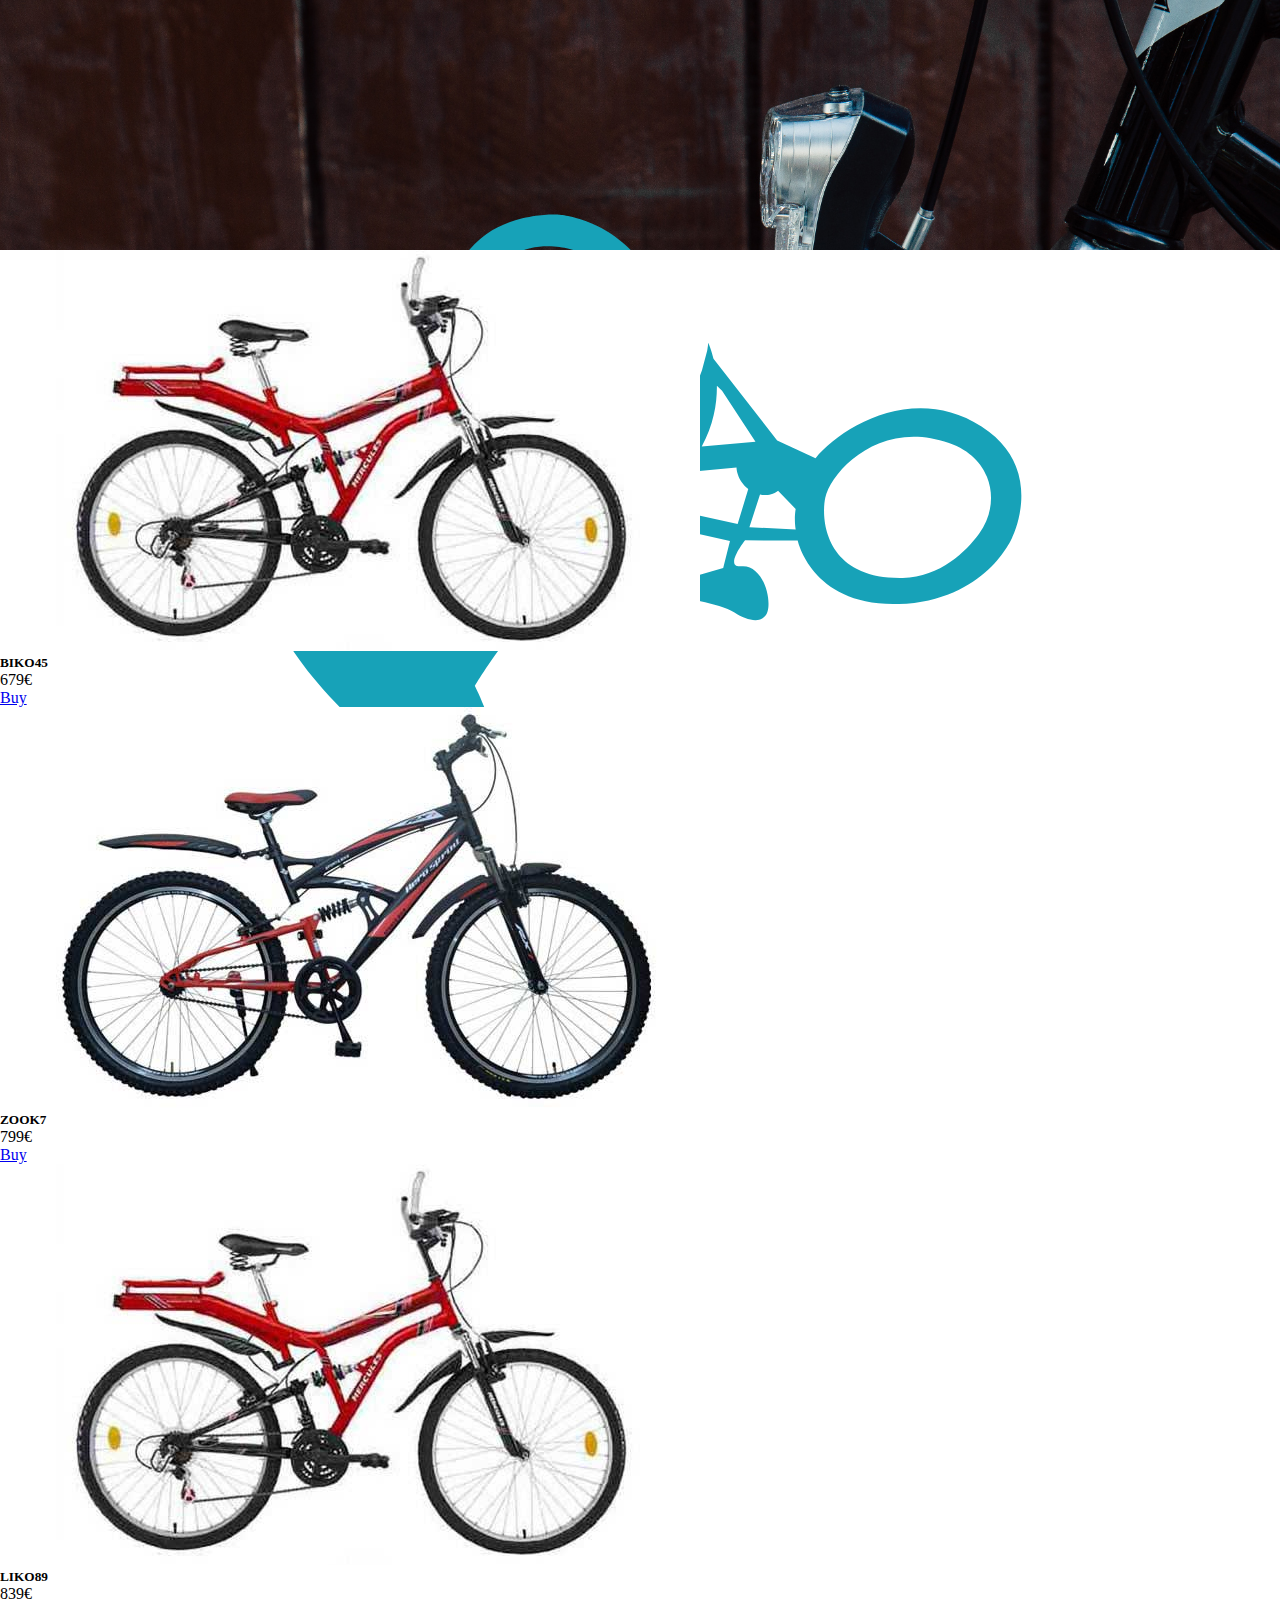
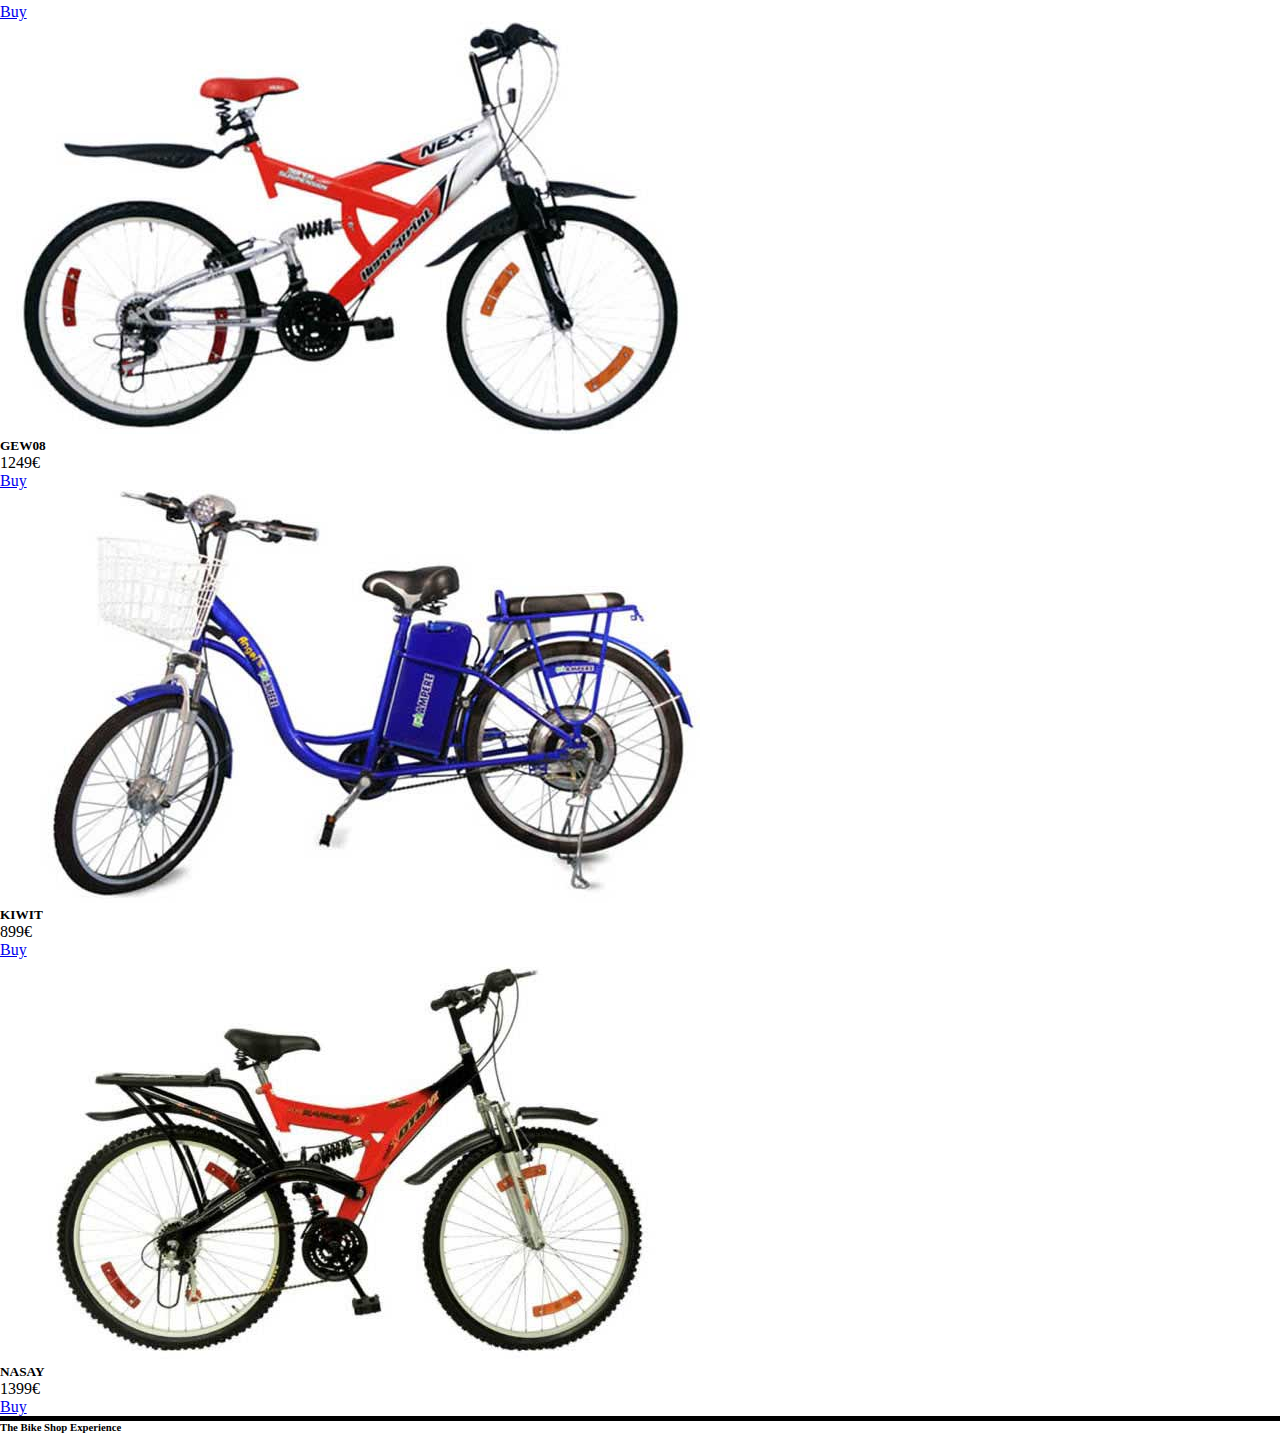
<file: php/wf3/tbs/index.html>
<!DOCTYPE html>
<html lang="fr"> <!-- Utile au référencement -->
<head>
	<meta charset="utf-8">
    <meta name="viewport" content="width=device-width, initial-scale=1.0">
    <!-- LINK [For CSS Only] pour l'utilisation des fonctionnalités BootStrap (! à placer en 1er !) -->
    <link rel="stylesheet" href="https://cdn.jsdelivr.net/npm/bootstrap@4.6.0/dist/css/bootstrap.min.css" integrity="sha384-B0vP5xmATw1+K9KRQjQERJvTumQW0nPEzvF6L/Z6nronJ3oUOFUFpCjEUQouq2+l" crossorigin="anonymous">
    <!-- LINK nécessaire pour bénéficier de la balise I, de CDN Font Awesome -->
    <link rel="stylesheet" href="https://pro.fontawesome.com/releases/v5.10.0/css/all.css" integrity="sha384-AYmEC3Yw5cVb3ZcuHtOA93w35dYTsvhLPVnYs9eStHfGJvOvKxVfELGroGkvsg+p" crossorigin="anonymous"/>
    <!-- LINK nécessaire pour bénéficier des Fonts Google -->
	<link rel="stylesheet" href="https://fonts.googleapis.com/css2?family=Audiowide&display=swap">
    <!-- LINK vers le CSS Perso pour la page HTML (! à placer après le lien BootStrap !) -->
	<link rel="stylesheet" type="text/css" href="BikeShop.css" />
	<title>The Bike Shop</title>
</head>
<body>
    <header class="HeaderHome">
        <div class="Banner d-flex flex-row align-items-center bg-dark">
            <img class="h-100" src="src/bike-logo.svg" alt="Logo"/>
            <h6 class="align-self-center mt-1 text-white">The Bike Shop Experience</h6>
        </div>
    </header>

    <div class="container mt-3 d-flex flex-row flex-wrap justify-content-around">

        <div class="card m-1 col-sm-5 col-md-3">
            <img class="card-img-top mt-2" src="src/bike-1.jpg" alt="Bike 1">
            <h5 class="card-title mt-2 text-center">BIKO45</h5>
            <div class="card-body d-flex flex-row justify-content-center">
                <p class="mt-2 mr-2">679€</p>
                <a class="btn btn-outline-primary" href="BikeShop_Basket.html" role="button">Buy</a>
            </div>
        </div>
        <div class="card m-1 col-sm-5 col-md-3">
            <img class="card-img-top mt-2" src="src/bike-2.jpg" alt="Bike 1">
            <h5 class="card-title mt-2 text-center">ZOOK7</h5>
            <div class="card-body d-flex flex-row justify-content-center">
                <p class="mt-2 mr-2">799€</p>
                <a class="btn btn-outline-primary" href="BikeShop_Basket.html" role="button">Buy</a>
            </div>
        </div>
        <div class="card m-1 col-sm-5 col-md-3">
            <img class="card-img-top mt-2" src="src/bike-1.jpg" alt="Bike 1">
            <h5 class="card-title mt-2 text-center">LIKO89</h5>
            <div class="card-body d-flex flex-row justify-content-center">
                <p class="mt-2 mr-2">839€</p>
                <a class="btn btn-outline-primary" href="BikeShop_Basket.html" role="button">Buy</a>
            </div>
        </div>
        <div class="card m-1 col-sm-5 col-md-3">
            <img class="card-img-top mt-2" src="src/bike-4.jpg" alt="Bike 1">
            <h5 class="card-title mt-2 text-center">GEW08</h5>
            <div class="card-body d-flex flex-row justify-content-center">
                <p class="mt-2 mr-2">1249€</p>
                <a class="btn btn-outline-primary" href="BikeShop_Basket.html" role="button">Buy</a>
            </div>
        </div>
        <div class="card m-1 col-sm-5 col-md-3">
            <img class="card-img-top mt-2" src="src/bike-5.jpg" alt="Bike 1">
            <h5 class="card-title mt-2 text-center">KIWIT</h5>
            <div class="card-body d-flex flex-row justify-content-center">
                <p class="mt-2 mr-2">899€</p>
                <a class="btn btn-outline-primary" href="BikeShop_Basket.html" role="button">Buy</a>
            </div>
        </div>
        <div class="card m-1 col-sm-5 col-md-3">
            <img class="card-img-top mt-2" src="src/bike-6.jpg" alt="Bike 1">
            <h5 class="card-title mt-2 text-center">NASAY</h5>
            <div class="card-body d-flex flex-row justify-content-center">
                <p class="mt-2 mr-2">1399€</p>
                <a class="btn btn-outline-primary" href="BikeShop_Basket.html" role="button">Buy</a>
            </div>
        </div>
    </div>

    <footer>
        <div class="FooterHome mt-5 d-flex flex-row justify-content-center">
            <h6>The Bike Shop Experience</h6>
        </div> 
    </footer>
    
    <script src="https://code.jquery.com/jquery-3.5.1.slim.min.js" integrity="sha384-DfXdz2htPH0lsSSs5nCTpuj/zy4C+OGpamoFVy38MVBnE+IbbVYUew+OrCXaRkfj" crossorigin="anonymous"></script>
    <script src="https://cdn.jsdelivr.net/npm/bootstrap@4.6.0/dist/js/bootstrap.bundle.min.js" integrity="sha384-Piv4xVNRyMGpqkS2by6br4gNJ7DXjqk09RmUpJ8jgGtD7zP9yug3goQfGII0yAns" crossorigin="anonymous"></script>
</body>
</html>
</file>
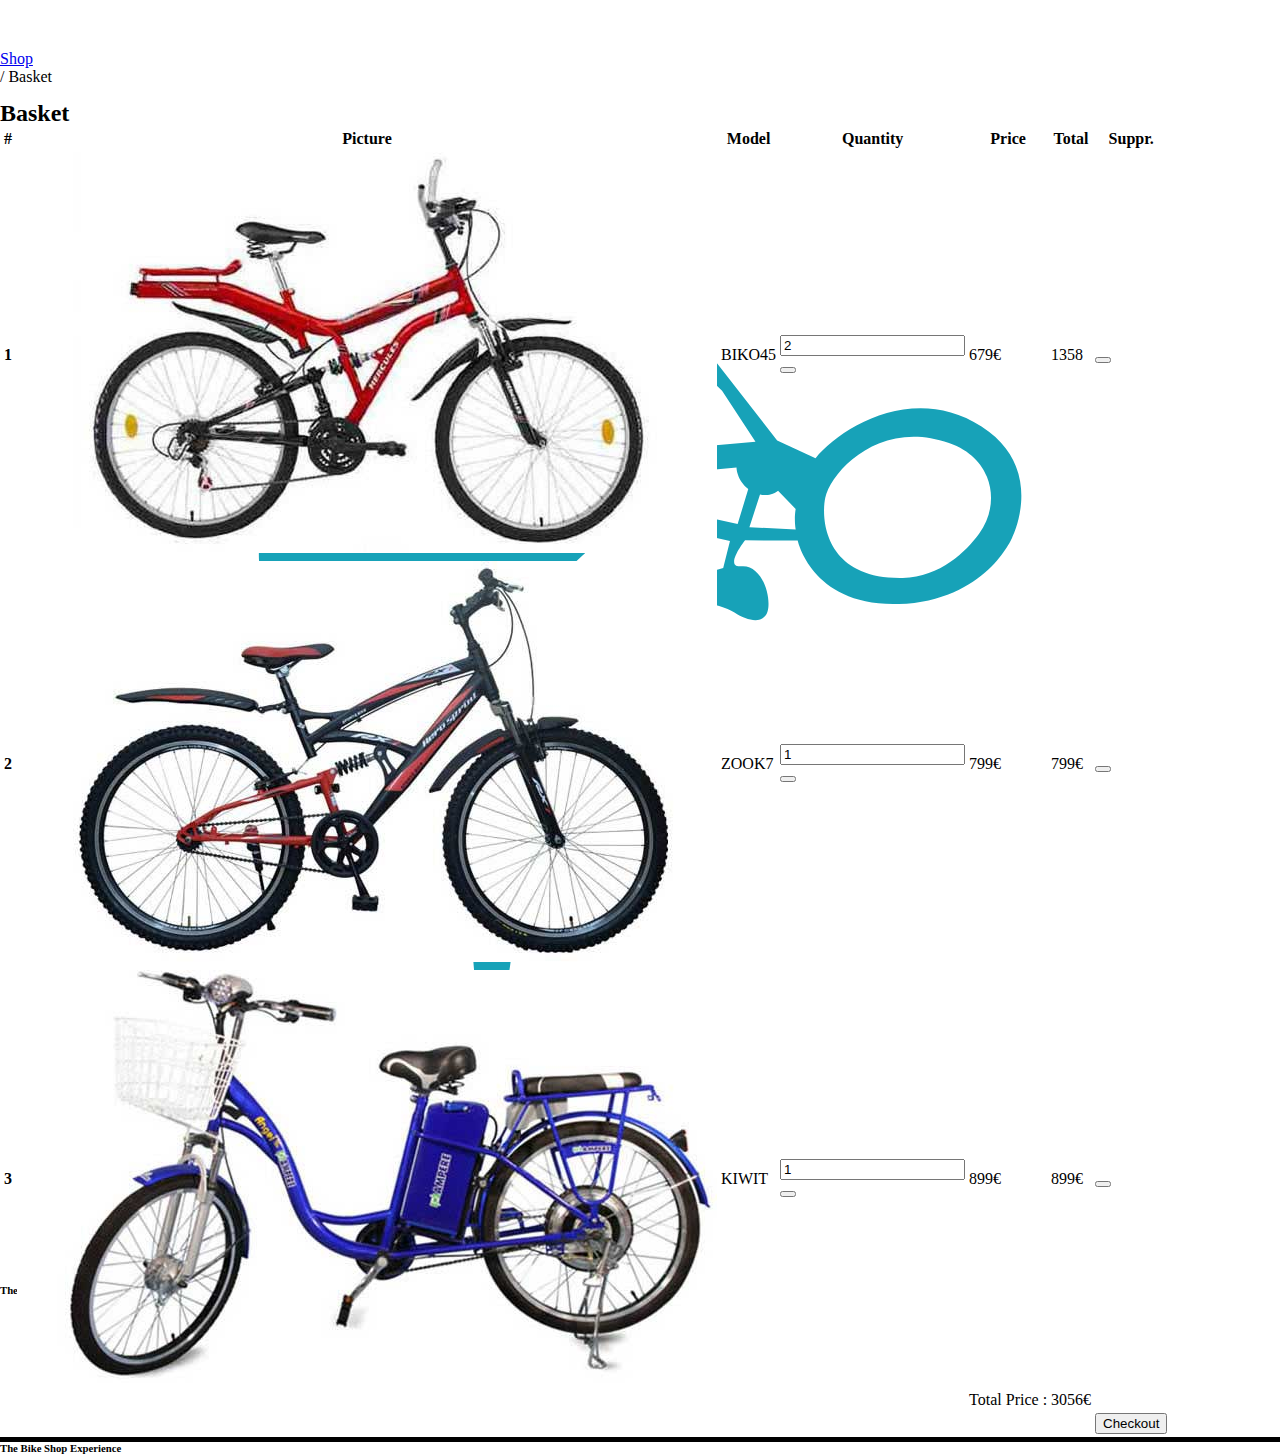
<file: php/wf3/tbs/BikeShop_Basket.html>
<!DOCTYPE html>
<html lang="fr"> <!-- Utile au référencement -->
<head>
	<meta charset="utf-8">
    <meta name="viewport" content="width=device-width, initial-scale=1.0">
    <!-- LINK [For CSS Only] pour l'utilisation des fonctionnalités BootStrap (! à placer en 1er !) -->
    <link rel="stylesheet" href="https://cdn.jsdelivr.net/npm/bootstrap@4.6.0/dist/css/bootstrap.min.css" integrity="sha384-B0vP5xmATw1+K9KRQjQERJvTumQW0nPEzvF6L/Z6nronJ3oUOFUFpCjEUQouq2+l" crossorigin="anonymous">
    <!-- LINK nécessaire pour bénéficier de la balise I, de CDN Font Awesome -->
    <link rel="stylesheet" href="https://pro.fontawesome.com/releases/v5.10.0/css/all.css" integrity="sha384-AYmEC3Yw5cVb3ZcuHtOA93w35dYTsvhLPVnYs9eStHfGJvOvKxVfELGroGkvsg+p" crossorigin="anonymous"/>
    <!-- LINK nécessaire pour bénéficier des Fonts Google -->
	<link rel="stylesheet" href="https://fonts.googleapis.com/css2?family=Audiowide&display=swap">
    <!-- LINK vers le CSS Perso pour la page HTML (! à placer après le lien BootStrap !) -->
	<link rel="stylesheet" type="text/css" href="BikeShop.css" />
	<title>Your Basket</title>
</head>
<body>
    <header>
        <div class="Banner d-flex flex-row align-items-center bg-dark">
            <img class="h-100" src="src/bike-logo.svg" alt="Logo"/>
            <h6 class="align-self-center mt-1 text-white">The Bike Shop Experience</h6>
        </div>
    </header>

    <div class="d-flex flex-row justify-content-center">
        <nav class="navbar navbar-light bg-light mt-3 justify-content-start"
            style="Width: 85%;border-radius: 15px;height:50px;"
        >
            <a class="navbar-brand text-primary mb-3" href="index.html">Shop</a>
            <!-- <a class="navbar-brand" href="#">Default</a> -->
            <p>/ Basket</p>
        </nav>
    </div>

    <h2 class="ml-2">Basket</h2>

    <table class="table table-hover m-3 p-3">
        <thead class="thead-light">
            <tr>
                <th scope="col" style="width: 10px;">#</th>
                <th scope="col" style="width: 20px;">Picture</th>
                <th scope="col">Model</th>
                <th scope="col">Quantity</th>
                <th scope="col">Price</th>
                <th scope="col justify-content-center">Total</th>
                <th scope="col">Suppr.</th>
            </tr>
        </thead>
        <tbody>
            <tr>
                <th scope="row">1</th>
                <td>
                    <a href="index.html"><img class="img-thumbnail" src="src/bike-1.jpg" alt="Basket#1"></a>
                </td>
                <td>BIKO45</td>
                <td>
                    <div class="input-group mb-3 justify-content-between">
                        <input class="form-control" type="number" placeholder="Quantity" aria-label="Recipient's username" aria-describedby="button-addon2" value="2">
                        <div class="input-group-append">
                            <button class="btn btn-outline-primary" type="reset">
                                <i class="fas fa-sync"></i>
                                <!-- <img class="h-25" src="src/Recycle.PNG" alt=""> -->
                            </button>
                        </div>
                    </div>
                </td>
                <td>679€</td>
                <td>1358</td>
                <td>
                    <div class="input-group-append">
                        <button class="btn btn-outline-primary" type="reset">
                            <i class="far fa-trash-alt"></i>
                        </button>
                    </div>
                </td>
            </tr>
            <tr>
                <th scope="row">2</th>
                <td>
                    <a href="index.html"><img class="img-thumbnail" src="src/bike-2.jpg" alt="Basket#2"></a>
                </td>
                <td>ZOOK7</td>
                <td>
                    <div class="input-group mb-3 justify-content-between">
                        <input class="form-control" type="number" placeholder="Quantity" aria-label="Recipient's username" aria-describedby="button-addon2" value="1">
                        <div class="input-group-append">
                            <button class="btn btn-outline-primary" type="reset">
                                <i class="fas fa-sync"></i>
                                <!-- <img class="h-25" src="src/Recycle.PNG" alt=""> -->
                            </button>
                        </div>
                    </div>
                </td>
                <td>799€</td>
                <td>799€</td>
                <td>
                    <div class="input-group-append">
                        <button class="btn btn-outline-primary" type="reset">
                            <i class="far fa-trash-alt"></i>
                        </button>
                    </div>
                </td>
            </tr>
            <tr>
                <th scope="row">3</th>
                <td>
                    <a href="index.html"><img class="img-thumbnail" src="src/bike-5.jpg" alt="Basket#3"></a>
                </td>
                <td>KIWIT</td>
                <td>
                    <div class="input-group mb-3 justify-content-between">
                        <input class="form-control" type="number" placeholder="Quantity" aria-label="Recipient's username" aria-describedby="button-addon2" value="1">
                        <div class="input-group-append">
                            <button class="btn btn-outline-primary" type="reset">
                                <i class="fas fa-sync"></i>
                                <!-- <img class="h-25" src="src/Recycle.PNG" alt=""> -->
                            </button>
                        </div>
                    </div>
                </td>
                <td>899€</td>
                <td>899€</td>
                <td>
                    <div class="input-group-append">
                        <button class="btn btn-outline-primary" type="reset">
                            <i class="far fa-trash-alt"></i>
                        </button>
                    </div>
                </td>
            </tr>
            <tr>
                <td colspan="4"></td>
                <td>Total Price :</td>
                <td>3056€</td>
                <td><!-- <div class="input-group-append"><button class="btn btn-outline-primary" type="reset"><i class="far fa-trash-alt"></i></button></div> --></td>
            </tr>
            <tr class="table-borderless">
                <td colspan="6"></td>
                <td>
                    <button class="btn btn-outline-primary" type="reset">Checkout</button>
                </td>
            </tr>
        </tbody>
    </table>

    <footer>
        <div class="FooterHome mt-5 d-flex flex-row justify-content-center">
            <h6>The Bike Shop Experience</h6>
        </div> 
    </footer>
    
    <script src="https://code.jquery.com/jquery-3.5.1.slim.min.js" integrity="sha384-DfXdz2htPH0lsSSs5nCTpuj/zy4C+OGpamoFVy38MVBnE+IbbVYUew+OrCXaRkfj" crossorigin="anonymous"></script>
    <script src="https://cdn.jsdelivr.net/npm/bootstrap@4.6.0/dist/js/bootstrap.bundle.min.js" integrity="sha384-Piv4xVNRyMGpqkS2by6br4gNJ7DXjqk09RmUpJ8jgGtD7zP9yug3goQfGII0yAns" crossorigin="anonymous"></script>
</body>
</html>
</file>
<file: php/wf3/tbs/BikeShop.css>
*{margin:0;
    /* border:1px solid black; */
}

.HeaderHome{
    height: 250px;
    background-image: url(src/bike-background.jpg);
    background-repeat: no-repeat;
    background-size: cover;
    /* background-attachment: fixed; */
    background-position: top center ;
}

.Banner{
    height: 50px;
}

.FooterHome{
    border-top: 5px solid black;
}
</file>
